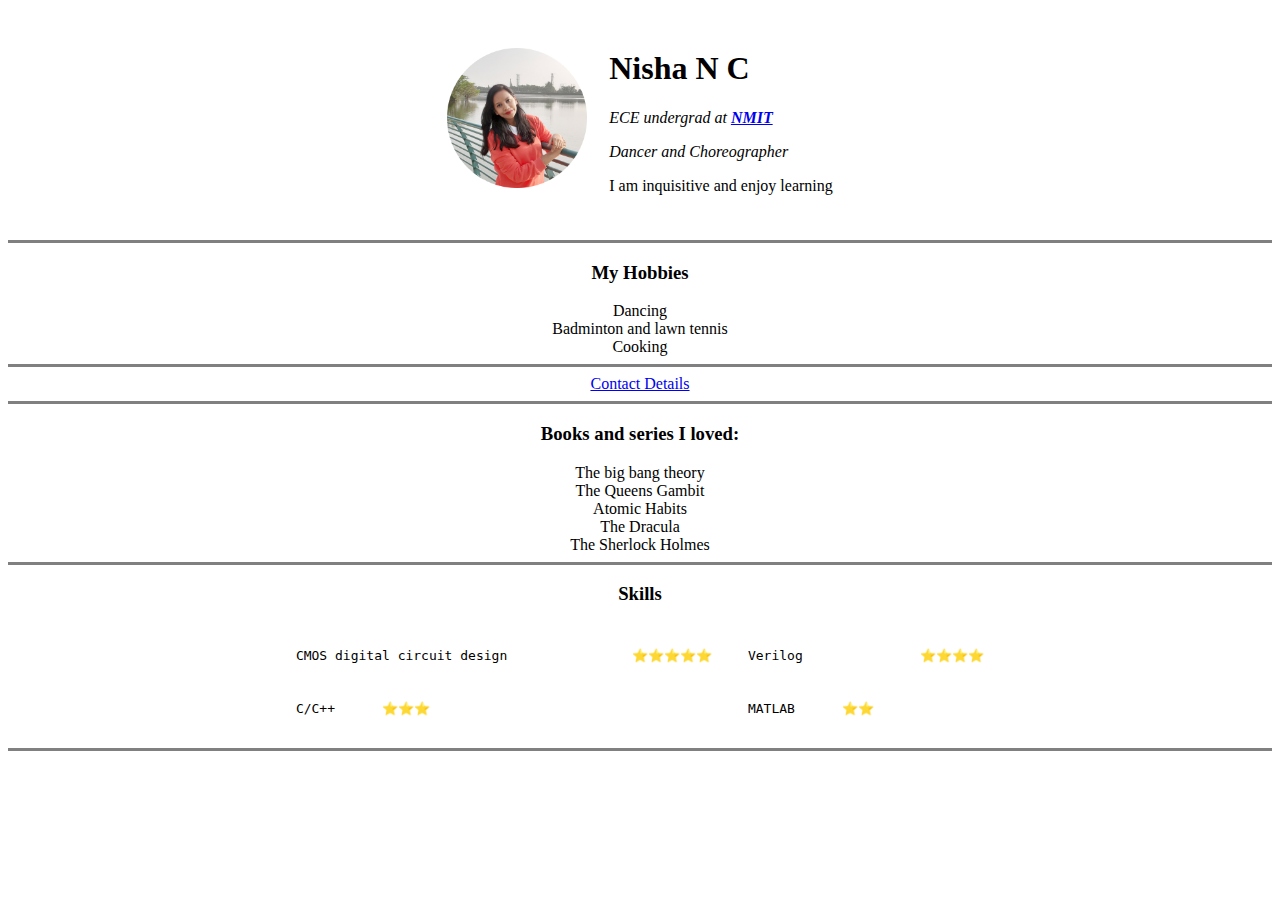
<file: HTML personal site/index.html>
<!DOCTYPE html>
<html lang="en" dir="ltr">

<head>
  <meta charset="utf-8">
  <title>Nisha's Site</title>
  </head>

<body >
  <center>
    <table cellspacing=20>
      <tr>
        <td>
          <img src="nishanc.png" alt="Nisha profile picture" width="140" height="140">
        </td>
        <td>
          <h1>Nisha N C</h1>
          <!--This is a comment-->
          <p>
            <em>ECE undergrad at <strong><a href=http://www.nmit.ac.in>NMIT</strong></a></em>
            <p><em>Dancer and Choreographer</em></p>
          <p>I am inquisitive and enjoy learning</p>

        </td>
      </tr>
    </table>
  </center>
  <hr size="3" noshade />


<center>
  <h3>My Hobbies</h3>

    Dancing <br>
    Badminton and lawn tennis <br>
    Cooking<br>

  <hr size="3" noshade />

<center>
  <a href="contact-me.html">Contact Details</a>
</center>

  <hr size="3" noshade />



  <h3>Books and series I loved:</h3>
  <u1>
    <li>The big bang theory</li>
    <li>The Queens Gambit</li>
    <li>Atomic Habits</li>
    <li>The Dracula</li>
    <li>The Sherlock Holmes</li>
  </u1>
  <hr size="3" noshade />

  <h3>Skills</h3>
  <table cellspacing=10>
    <tr>
      <td>
        <pre>CMOS digital circuit design                ⭐⭐⭐⭐⭐   </pre>
      </td>
      <td>
        <pre>Verilog               ⭐⭐⭐⭐</pre>
      </td>
    </tr>
    <tr>
      <td>
        <pre>C/C++      ⭐⭐⭐  </pre>
      </td>
      <td>
        <pre>MATLAB      ⭐⭐</pre>
      </td>
    </tr>

  </table>
</center>
  <hr size="3" noshade />
</body>

</html>
</file>
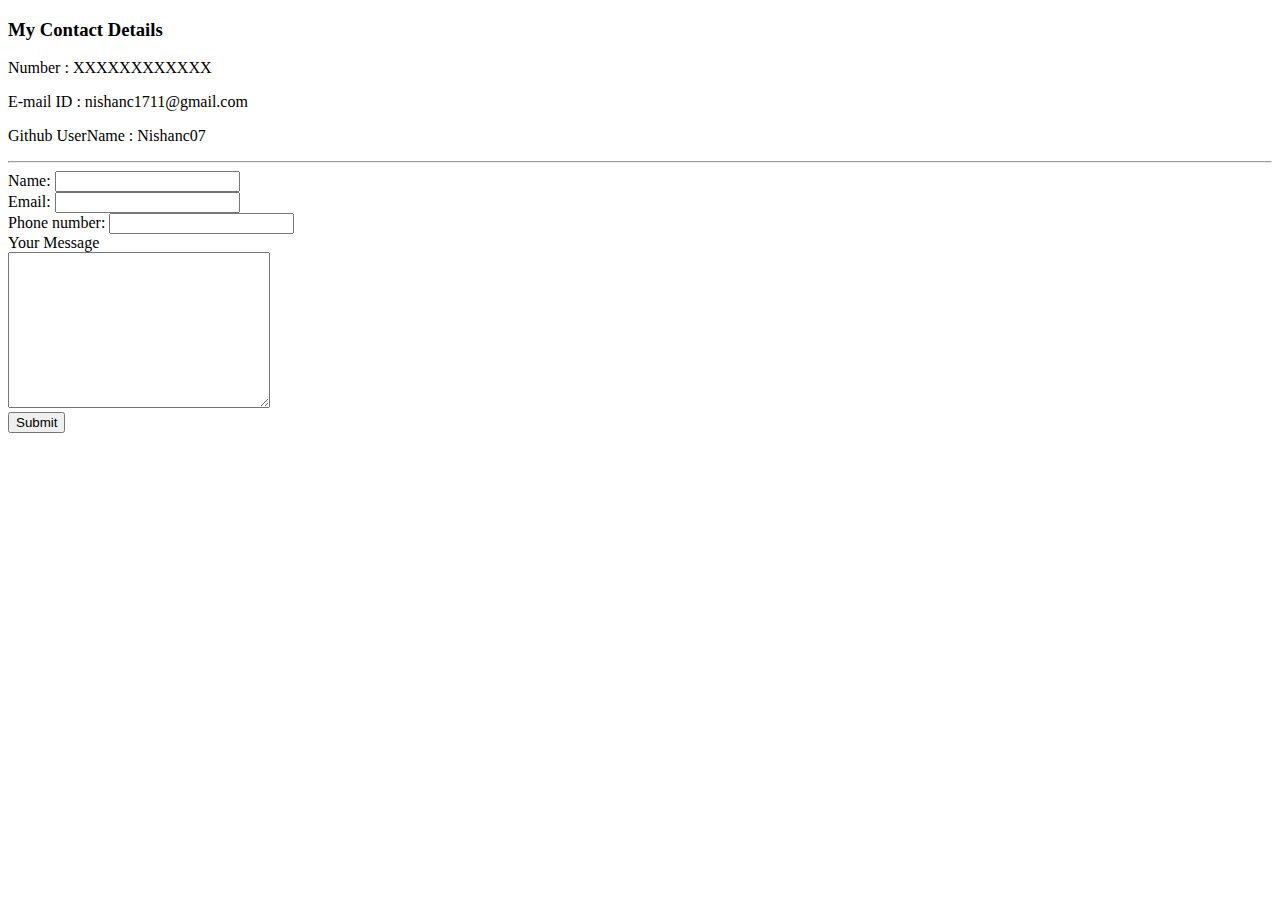
<file: HTML personal site/contact-me.html>
<!DOCTYPE html>
<html lang="en">
  <head>
    <meta charset="UTF-8" />

    <title>contact-me</title>

  </head>
  <body>
    <h3>My Contact Details</h3>
    <p>Number : XXXXXXXXXXXX</p>
    <p>E-mail ID : nishanc1711@gmail.com</p>
    <p>Github UserName : Nishanc07</p>
    <hr />
    <form action="mailto:m.nishanc1711@gmail.com" method="post" enctype="text/plain">
      <label for="">Name:</label>
      <input type="text" /><br />
      <label for="">Email:</label>
      <input type="email" name="" id="" /><br />
      <label for="">Phone number:</label>
      <input type="phone number" /><br />
      <label for="">Your Message</label><br />
      <textarea name="Enter the message" id="" cols="30" rows="10"></textarea
      ><br />
      <input type="submit" name="Submit" id="" />
    </form>
  </body>
</html>
</file>
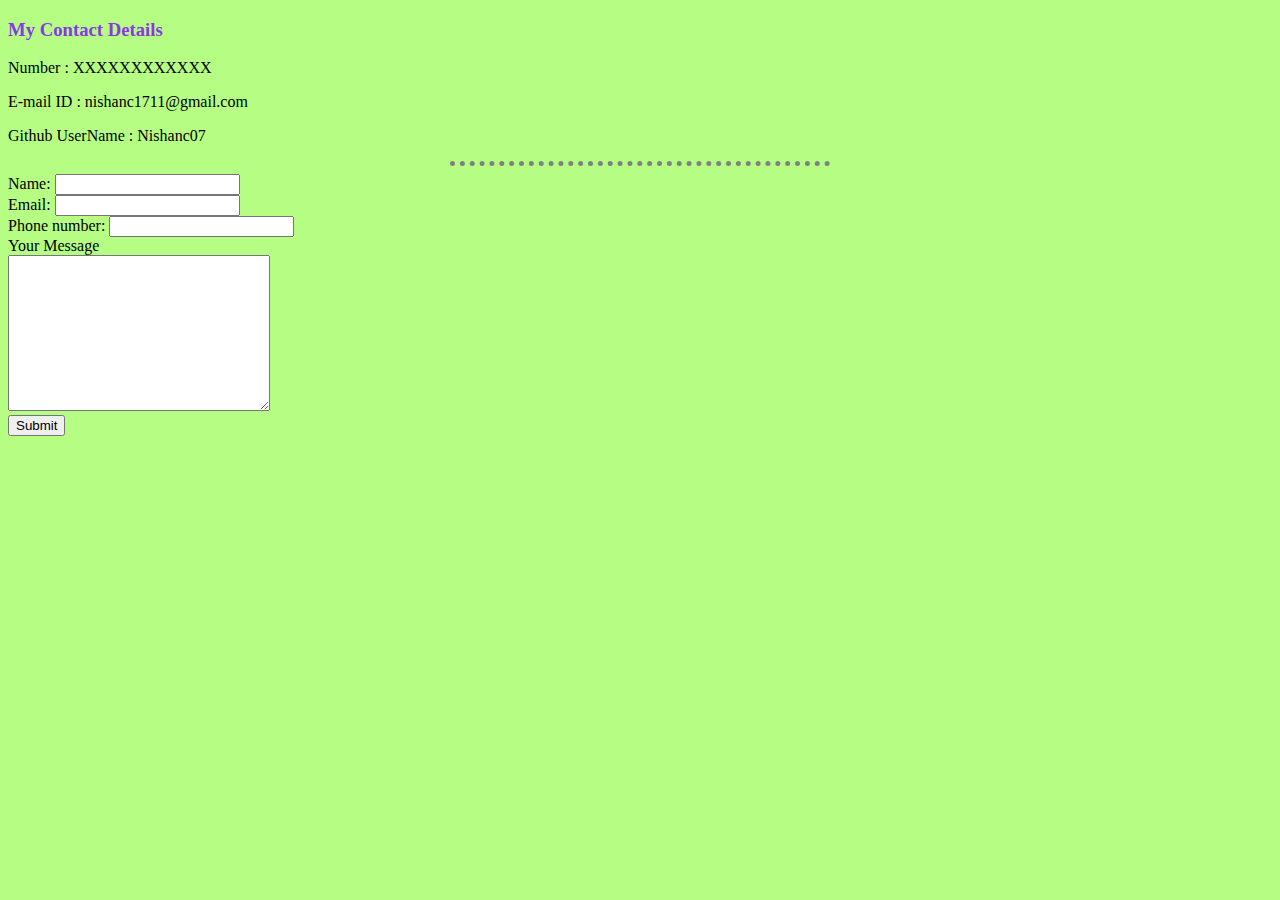
<file: Styling-using-css/contact-me.html>
<!DOCTYPE html>
<html lang="en">
  <head>
    <meta charset="UTF-8" />
 <meta name="viewport" content="width=device-width, initial-scale=1.0" />
    <title>contact-me</title>
    <link rel="stylesheet" href="css/styles.css">

  </head>
  <body>
    <link rel="stylesheet" href="css/styles.css">
    <h3>My Contact Details</h3>
    <p>Number : XXXXXXXXXXXX</p>
    <p>E-mail ID : nishanc1711@gmail.com</p>
    <p>Github UserName : Nishanc07</p>
    <hr />
    <form action="mailto:m.nishanc1711@gmail.com" method="post" enctype="text/plain">
      <label for="">Name:</label>
      <input type="text" /><br />
      <label for="">Email:</label>
      <input type="email" name="" id="" /><br />
      <label for="">Phone number:</label>
      <input type="phone number" /><br />
      <label for="">Your Message</label><br />
      <textarea name="Enter the message" id="" cols="30" rows="10"></textarea
      ><br />
      <input type="submit" name="Submit" id="" />
    </form>
  </body>
</html>
</file>
<file: Styling-using-css/css/styles.css>
body {
    background-color : #B5FE83;
  }
  hr {
    width: 30%;
    border-color: grey;
    border-style: none;
    border-top-style: dotted;
    border-width: 5px;


  }
h3 {
    color: #8A39E1;
}
h1 {
    color: #19282F;
}
</file>
